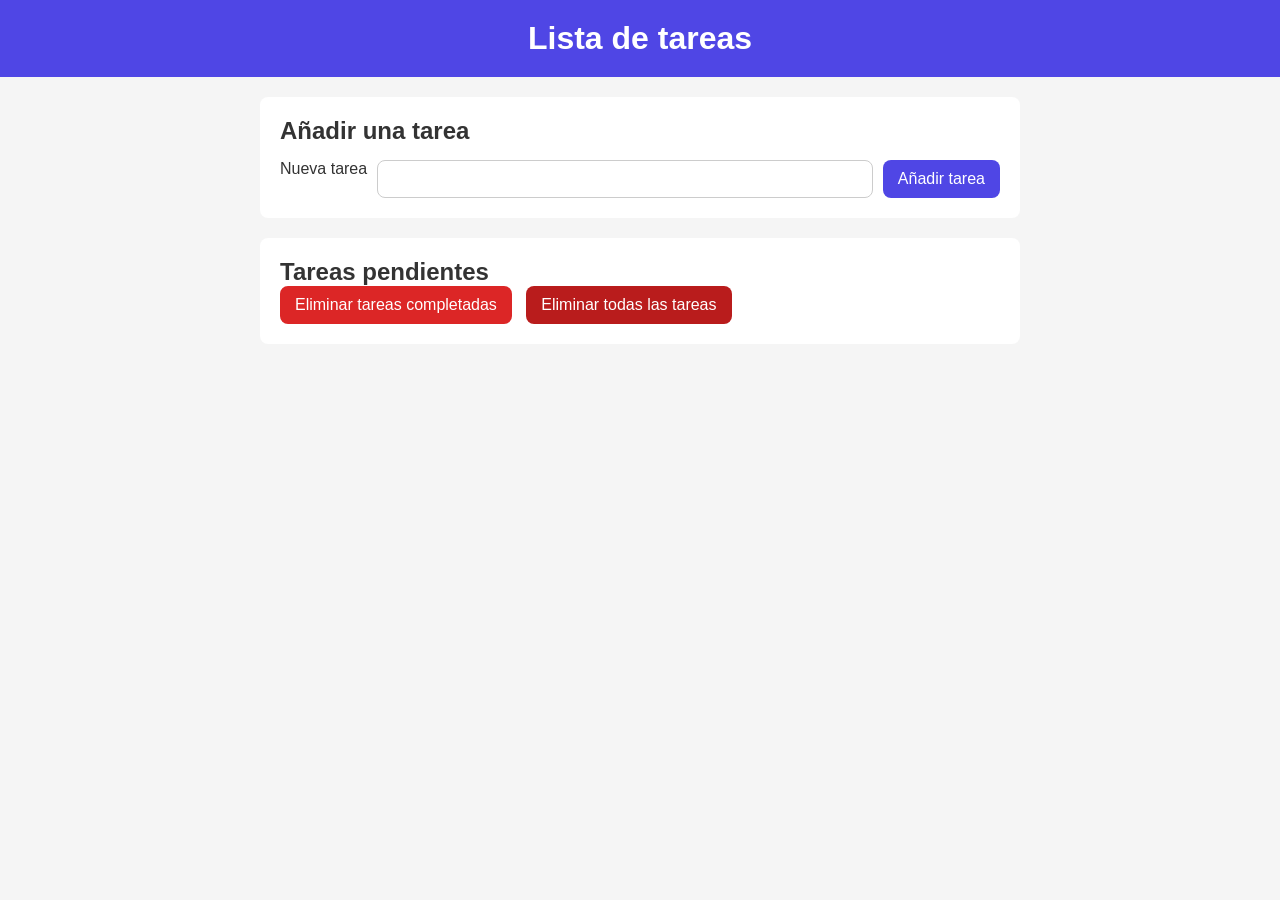
<file: index.html>
<!DOCTYPE html>
<html lang="es">
<head>
    <meta charset="UTF-8">
    <meta name="viewport" content="width=device-width, initial-scale=1.0">
    <title>Lista de tareas</title>
    <link rel="icon" type="image/png" href="./img/logo.png">
    <link rel="stylesheet" href="./css/style.css">
</head>

<body>

    <header>
        <h1>Lista de tareas</h1>
    </header>

    <main>

        <section>
            <h2>Añadir una tarea</h2>

            <form>
                <label for="nueva-tarea">Nueva tarea</label>

                <input
                    type="text"
                    id="nueva-tarea"
                    name="nueva-tarea"
                     
                >
            
                <button type="submit">Añadir tarea</button>
            </form>
        </section>

        <section>
            <h2>Tareas pendientes</h2>

            <ul id="lista-tareas"></ul>
          
         <button type="button" class="btn-eliminar-completadas" id="eliminar-completadas">
               Eliminar tareas completadas
         </button>

         <button type="button" class="btn-eliminar-todas" id="eliminar-todas">
              Eliminar todas las tareas
         </button>
        </section>

    </main>

    <script src="./js/app.js"></script>

</body>
</html>
</file>
<file: css/style.css>
* {
    margin: 0px;
    padding: 0px;
    box-sizing: border-box;
}

:root {
    --color-principal: #4f46e5;
    --color-fondo: #f5f5f5;
    --color-texto: #333;
    --color-blanco: #fff;
    --espaciado: 20px;
    --radio: 8px;
}

body {
    background-color: var(--color-fondo);
    color: var(--color-texto);
    font-family: Arial, sans-serif;
}

main {
    max-width: 800px;
    margin: 0 auto;
    padding: var(--espaciado);
}

header {
    background-color: var(--color-principal);
    color: var(--color-blanco);
    text-align: center;
    padding: var(--espaciado);
}

section {
    background-color: var(--color-blanco);
    padding: var(--espaciado);
    margin-bottom: var(--espaciado);
    border-radius: var(--radio);
}

form {
    display: flex;
    gap: 10px;
    margin-top: 15px;
}

form input {
    flex: 1;
    padding: 10px;
    border: 1px solid #ccc;
    border-radius: var(--radio);
}

form button {
    background-color: var(--color-principal);
    color: var(--color-blanco);
    border: none;
    padding: 10px 15px;
    border-radius: var(--radio);
    cursor: pointer;
}

ul {
    list-style: none;
}

li {
    display: flex;
    align-items: center;
    gap: 10px;
    padding: 12px 0;
    border-bottom: 1px solid #ddd;
}

 .btn-eliminar-completadas {
    background-color:#dc2626;
    color: var(--color-blanco);
    border: none;
    padding: 10px 15px;
    border-radius: var(--radio);
    cursor: pointer;
    margin-right: 10px;
}

.btn-eliminar-todas {
    background-color: #b91c1c;
    color: var(--color-blanco);
    border: none;
    padding: 10px 15px;
    border-radius: var(--radio);
    cursor: pointer;
}

li label {
    flex: 1;
    cursor: pointer;
}

li input[type="checkbox"]:checked + label {
    text-decoration: line-through;
    opacity: 0.6;
}

@media (max-width: 600px) {
    main {
        padding: 10px;
    }

    form {
        flex-direction: column;
    }

    form button {
        width: 100%;
    }

    ul + button,
    ul + button + button {
        width: 100%;
        margin-top: 10px;
    }
}

li input[type="checkbox"] {
    width: 18px;
    height: 18px;
    cursor: pointer;
}

button {
    font-size: 16px;
}

.completada {
    text-decoration: line-through;
}
</file>
